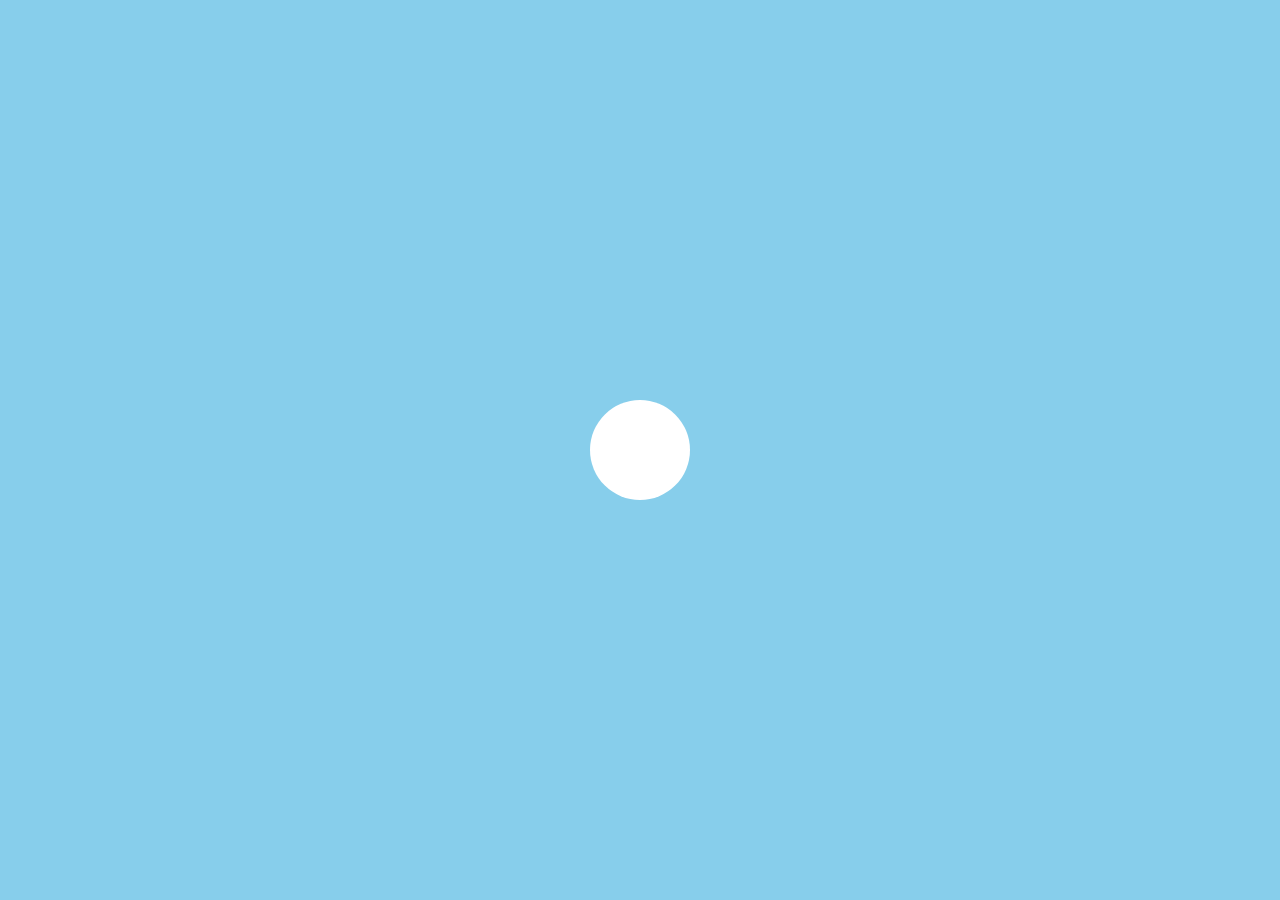
<file: Annular eclipse/index.html>
<!DOCTYPE html>
<html lang="en">
<head>
    <meta charset="UTF-8">
    <title>Title</title>
    <link rel="stylesheet" href="./style.css">
</head>
<body>
    <div class="eclipse eclipse-before"></div>
    <div class="eclipse eclipse-after"></div>
</body>
</html>
</file>
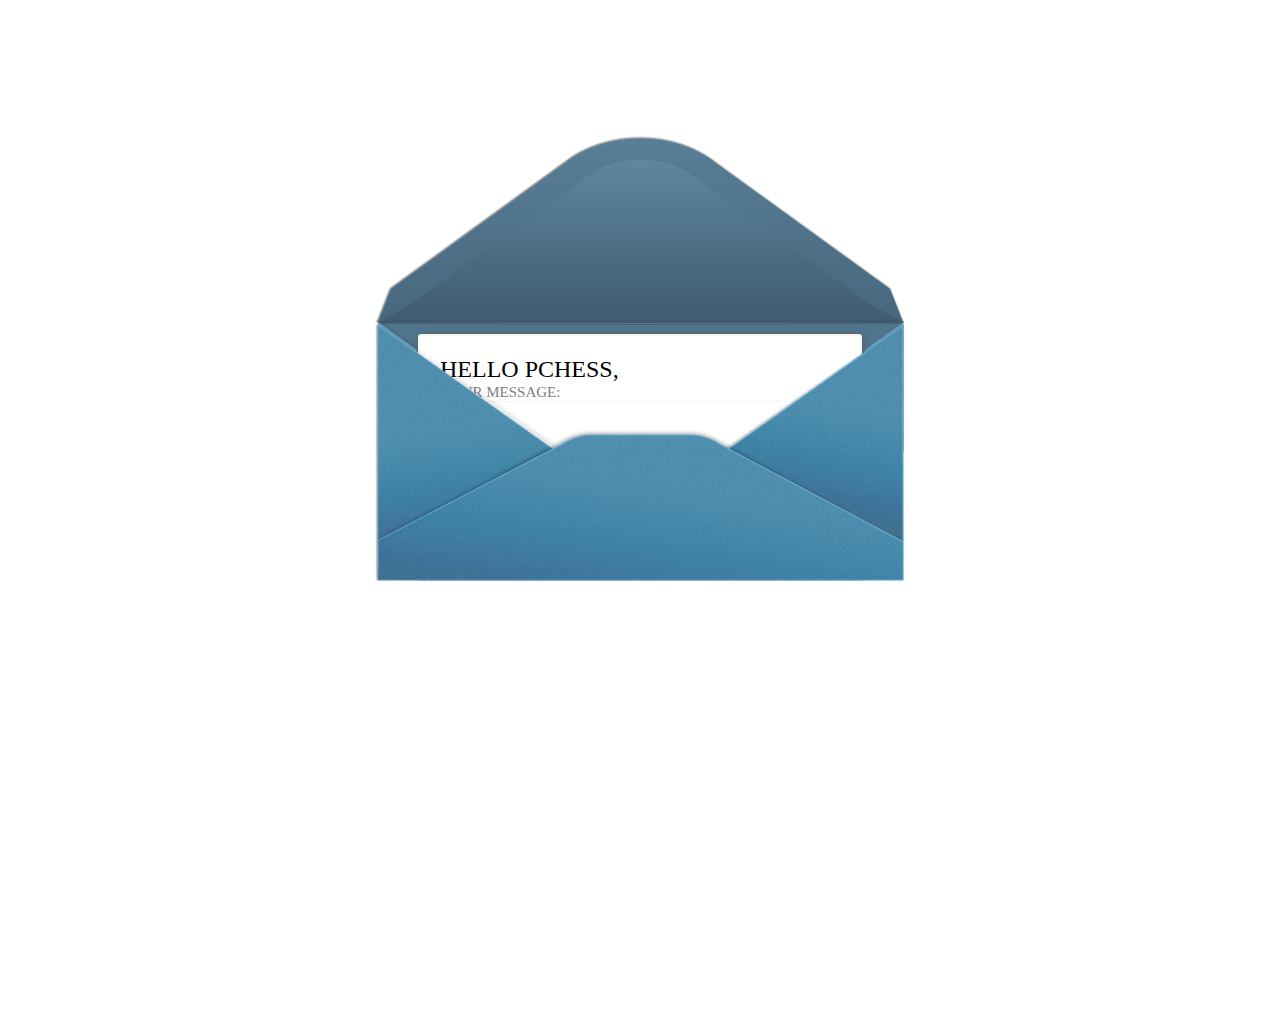
<file: Message/index.html>
<!DOCTYPE html>
<html lang="en">
<head>
    <meta charset="UTF-8">
    <title>MESSAGE</title>
    <link rel="stylesheet" href="./style.css">
</head>
<body>
    <div id="wrap">
         <h1>SEND A MESSAGE</h1>
        <br><br><br>
        <div id="form-warp">
            <form action="">
                <p>HELLO PCHESS,</p>
                <lable for="email">Your Message:</lable>
                <textarea name="message" id="message" value="Your Message"></textarea>

                <p>Best,</p>
                <lable for="name">name:</lable>
                <input type="text" name="name" value="" id="name">

                <lable for="email">Email:</lable>
                <input type="text" name="email" value="" id="email">

                <input type="submit" name="submit" value="NOW,I SEND THANKS">
            </form>
        </div>
    </div>
</body>
</html>
</file>
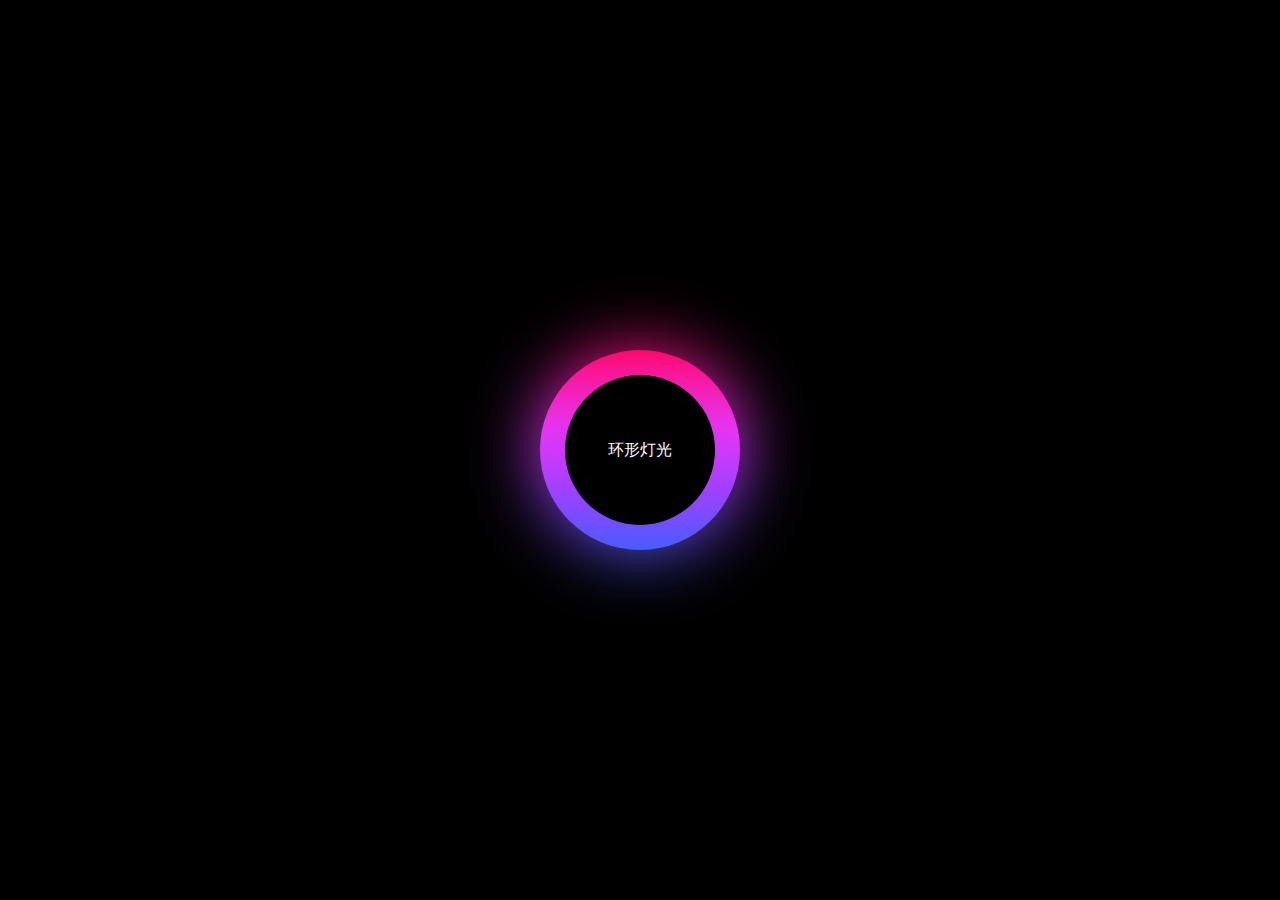
<file: Ring lights/index.html>
<!DOCTYPE html>
<html lang="en">
<head>
    <meta charset="UTF-8">
    <title>Ring lights</title>
    <link rel="stylesheet" href="./style.css">
</head>
<body>
    <div class="container">
        <div class="circle">

        </div>
        <span>环形灯光</span>
    </div>
</body>
</html>
</file>
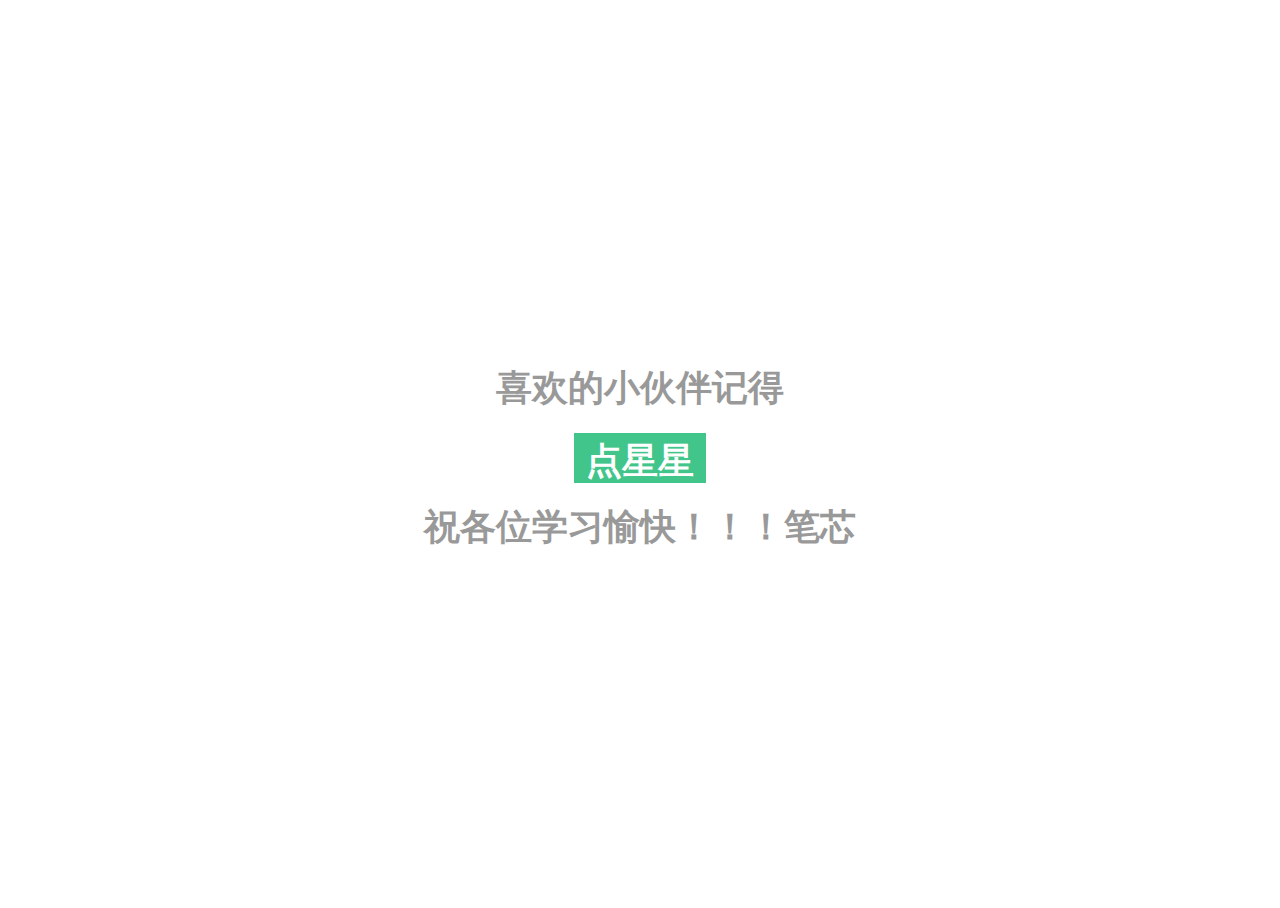
<file: Text scrolling/index.html>
<!DOCTYPE html>
<html lang="en">
<head>
    <meta charset="UTF-8">
    <title>Title</title>
    <link rel="stylesheet" href="./style.css">
</head>
<body>
<div class="container">
    喜欢的小伙伴记得
    <div class="scroll">
        <div>
            <div>点星星</div>
        </div>
        <div>
            <div>下载</div>
        </div>
        <div>
            <div>收藏</div>
        </div>
    </div>
    祝各位学习愉快！！！笔芯
</div>
</body>
</html>
</file>
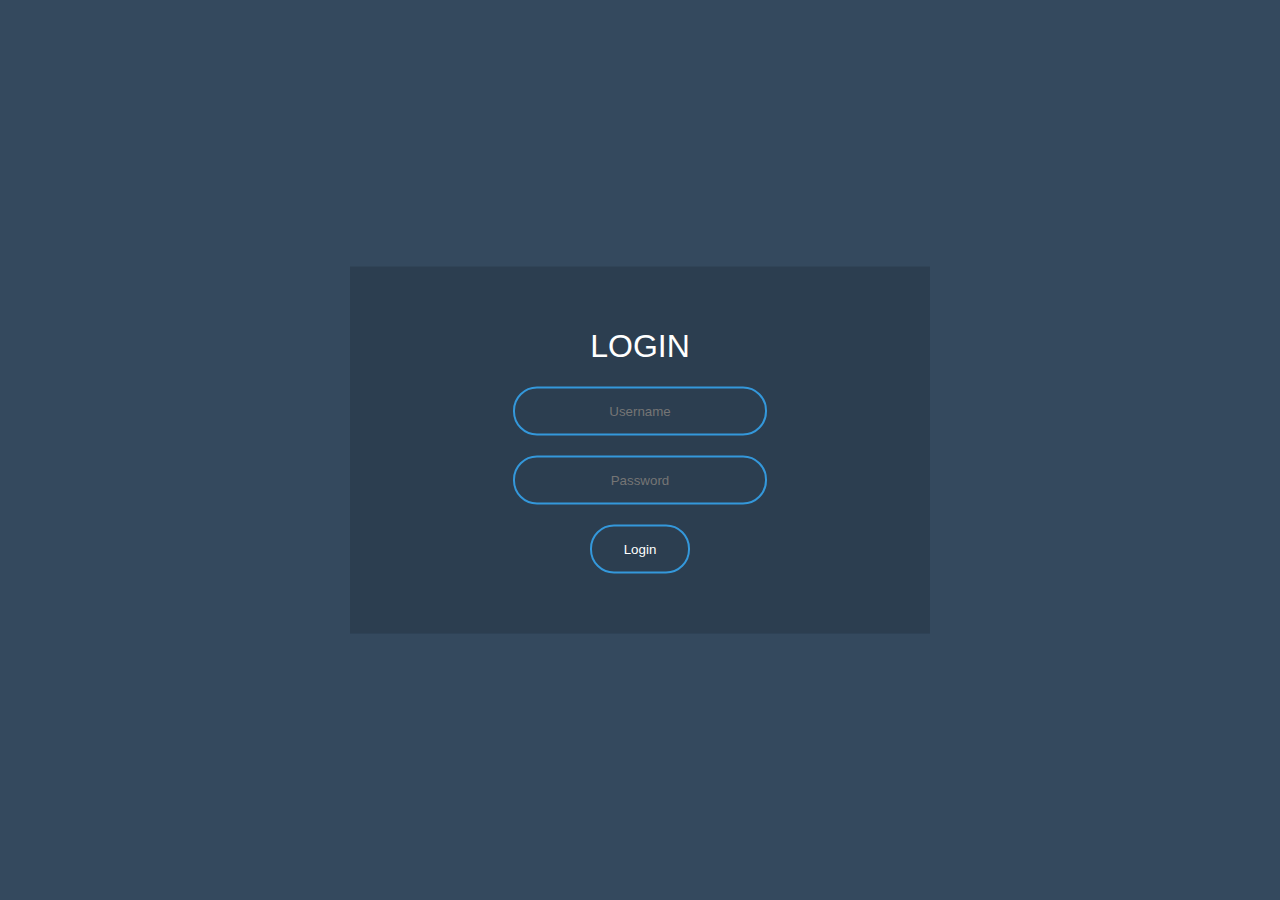
<file: Login/Login.html>
<!DOCTYPE html>
<html lang="en">
<head>
    <meta charset="UTF-8">
    <title>Title</title>
    <link rel="stylesheet" href="./login.css">
</head>
<body>
<form action="Login.html" class="box" method="post">
    <h1>LOGIN</h1>
    <label>
        <input type="text" name="" placeholder="Username"/>
    </label>
    <label>
        <input type="password" name="" placeholder="Password">
    </label>
    <input type="submit" name="" value="Login">
</form>
</body>
</html>
</file>
<file: Annular eclipse/style.css>
*{
    padding: 0;
    margin: 0;
}
body{
    background-color:skyblue;
    animation: bgchange 5s linear infinite;
}
.eclipse{
    position: absolute;
    top: 0;
    bottom: 0;
    left: 0;
    right: 0;
    width: 100px;
    height: 100px;
    border-radius: 100%;
    margin: auto;
}
.eclipse-after{
    animation: eclipse 5s linear infinite;
}
.eclipse-before {
    background-color: #ffffff;
    animation: shadow 5s linear infinite;
}
@keyframes bgchange {
    0%,100%{
        background: skyblue;
    }
    45%,60%{
        background: #282c34;
    }
}
@keyframes eclipse {
    0%{
        left: 300px;
        background: skyblue;
    }
    45%,60%{
        left: 0;
        background: #282c34;
    }
    100%{
        left: -300px;
        background: skyblue;
    }
}
@keyframes shadow {
   50%{
       box-shadow: 0 0 10px 5px #ffffff;
   }
}
</file>
<file: Message/style.css>
*{
    padding: 0;
    margin: 0;
    border: 0;
    outline: none;
}
body{
    background-color:white;
    color: black;
    font-family: Tahoma;
}
p{
    font-size: 24px;
}
#wrap{
    width: 530px;
    margin: 20px auto 0;
    height: 1000px;
}
h1{
    margin-bottom: 20px;
    text-align:center;
    font-size: 35px;
    font-family: Tahoma;
    color: white;
}
#form-warp{
    overflow: hidden;
    height: 447px;
    position: relative;
    top: 0;
    transition: all 1s ease-in-out .3s;
}
#form-warp:before{
    content: "";
    position: absolute;
    bottom: 128px;
    left: 0;
    background: url("images/before.png");
    width: 530px;
    height: 317px;
}
#form-warp:after{
    content: "";
    position: absolute;
    bottom: 0;
    left: 0;
    background: url("images/after.png");
    width: 530px;
    height: 259px;
}
#form-warp.hide:after,
#form-warp.hide:before{
    display: none;
}
#form-warp:hover{
    height: 777px;
    top: -200px;
}
form{
    background: white;
    position: relative;
    top: 200px;
    overflow: hidden;
    height: 200px;
    width: 400px;
    margin: 0 auto;
    padding: 20px;
    border: 2px solid #f8f5f1;
    border-radius: 3px;
    transition: all 1s ease-in-out .3s;
    box-shadow: 1px 1px 6px #575e5e;
}
#form-warp:hover form{
    height: 530px;
}
lable{
    margin: 11px 20px 0 0;
    font-size: 15px;
    color: gray;
    text-transform:uppercase;
}
input[type=text], textarea{
    font: 14px noraml uppercase, arial, Serif;
    color: dimgray;
    background: none;
    width: 380px;
    height: 37px;
    padding: 0px 10px;
    margin: 0 0 10px 0;
    border: 1px solid #f8f5f1;
    border-radius: 5px;
}
textarea{
    height: 80px;
    padding-top: 14px;
}
textarea:focus,
input[type=text]:focus{
    background: white;
}
#form-warp input[type=submit]{
    position:relative;
    font-family: Tahoma;
    font-size: 24px;
    color: gray;
    width: 100%;
    text-align: center;
    opacity: 0;
    background: none;
    cursor: pointer;
    border-radius: 3px;
    transition: opacity 0.7s ease-in-out 0s;
}
#form-warp:hover input[type=submit]{
    z-index:1;
    opacity: 1;
    transition: opacity 0.5s ease-in-out 1.3s;
}
</file>
<file: Ring lights/style.css>
*{
    padding: 0;
    margin: 0;
}
body{
    width: 100%;
    height: 100vh;
}
.container{
    position: relative;
    width: 100%;
    height: 100vh;
    display: flex;
    justify-content: center;
    align-items: center;
    background-color: #000;
}
.circle{
    display: flex;
    justify-content: center;
    align-items: center;
    position: absolute;
    width: 200px;
    height: 200px;
    border-radius: 50%;
    /*border: 1px solid red;*/
    background-image: linear-gradient(0deg,
    rgb(47,102,255),
    rgb(153,64,255) 30%,
    rgb(238,55,255) 60%,
    rgb(255,0,76) 100%);
    animation: rotate 1s linear infinite;

}
.circle::before{
    content:"";
    position: absolute;
    width: 200px;
    height: 200px;
    border-radius: 50%;
    background-image: linear-gradient(0deg,
    rgb(47,102,255),
    rgb(153,64,255) 30%,
    rgb(238,55,255) 60%,
    rgb(255,0,76) 100%);
    filter:blur(35px);
}
.circle::after{
    content:"";
    position: absolute;
    width: 150px;
    height: 150px;
    border-radius: 50%;
    background-color:black;
}
span{
    position: absolute;
    color: #ffffff;
    z-index: 999;
}
/*动画*/
@keyframes rotate{
    0%{
        transform: rotate(0deg);
    }
    100%{
        transform: rotate(360deg);
    }
}
</file>
<file: Text scrolling/style.css>
html,body{
    height: 100%;
}
body{
    display: flex;
    justify-content: center;
    align-items: center;
    overflow: hidden;
    text-align: center;
}
.container{
    color: #999999;
    font-weight: bold;
    font-size: 36px;
}
.scroll{
    height: 50px;
    overflow: hidden;
    margin: 20px 0;
}
.scroll div:first-child{
    animation: show 5s linear infinite;
}

.scroll > div > div{
    color: #fff;
    height: 45px;
    padding: 4px 12px;
    margin-bottom: 45px;
    display: inline-block;

}
.scroll div div{
    background-color: #42c58a;
}
.scroll div:nth-child(2) div{
    background-color: #4ec7f3;
}
.scroll div:nth-child(3) div{
    background-color: #fdcb6e;
}
@keyframes show {
    0%{
        margin-top:-270px ;
    }
    5%,35%{
        /*控制 - 点赞*/
        margin-top:-190px ;
    }
    40%,65%{
        /*控制 - 投币*/
        margin-top:-100px ;
    }
    70%,99.9%{
        /*控制 - 收藏*/
        margin-top:-3px ;
    }
    100%{
        margin-top:-3px ;
    }
}
</file>
<file: Login/login.css>
body{
    padding: 0;
    margin: 0;
    font-family: sans-serif;
    background: #34495e;
}
.box{
    width: 500px;
    padding: 40px;
    position: absolute;
    top: 50%;
    left: 50%;
    transform: translate(-50%,-50%);
    background: #2c3e50;
    text-align: center;
}
.box h1{
    color: white;
    font-weight: 500;
}
.box input[type = "text"],.box input[type = "password"]{
    width: 200px;
    background: none;
    display: block;
    margin: 20px auto ;
    text-align: center;
    border: 2px solid #3498db;
    padding: 15px 25px;
    outline:none;
    color: white;
    border-radius: 24px;
    transition: 10s;
    -webkit-transition: all 0.25s ease-in;
    -moz-transition: 0.25s;
    -o-transition: 0.25s;
}
.box input[type = "text"]:hover,.box input[type = "password"]:hover{
    outline:none;
    width: 300px;
    border-color: #2ecc71;
}
.box input[type = "text"]:focus,.box input[type = "password"]:focus{
    width: 300px;
    border-color: #2ecc71;
}
.box input[type = "submit"]{
    width: 100px;
    background: none;
    display: block;
    margin: 20px auto ;
    text-align: center;
    border: 2px solid #3498db;
    padding: 15px 25px;
    outline: none;
    color: white;
    border-radius: 24px;
    transition: 0.25s;
    -webkit-transition: 0.25s;
    -moz-transition: 0.25s;
    -o-transition: 0.25s;
    cursor: pointer;
}
.box input[type = "submit"]:hover{
    width: 150px;
    background: #2ecc71;
    border-color: #2ecc71;
}
</file>
